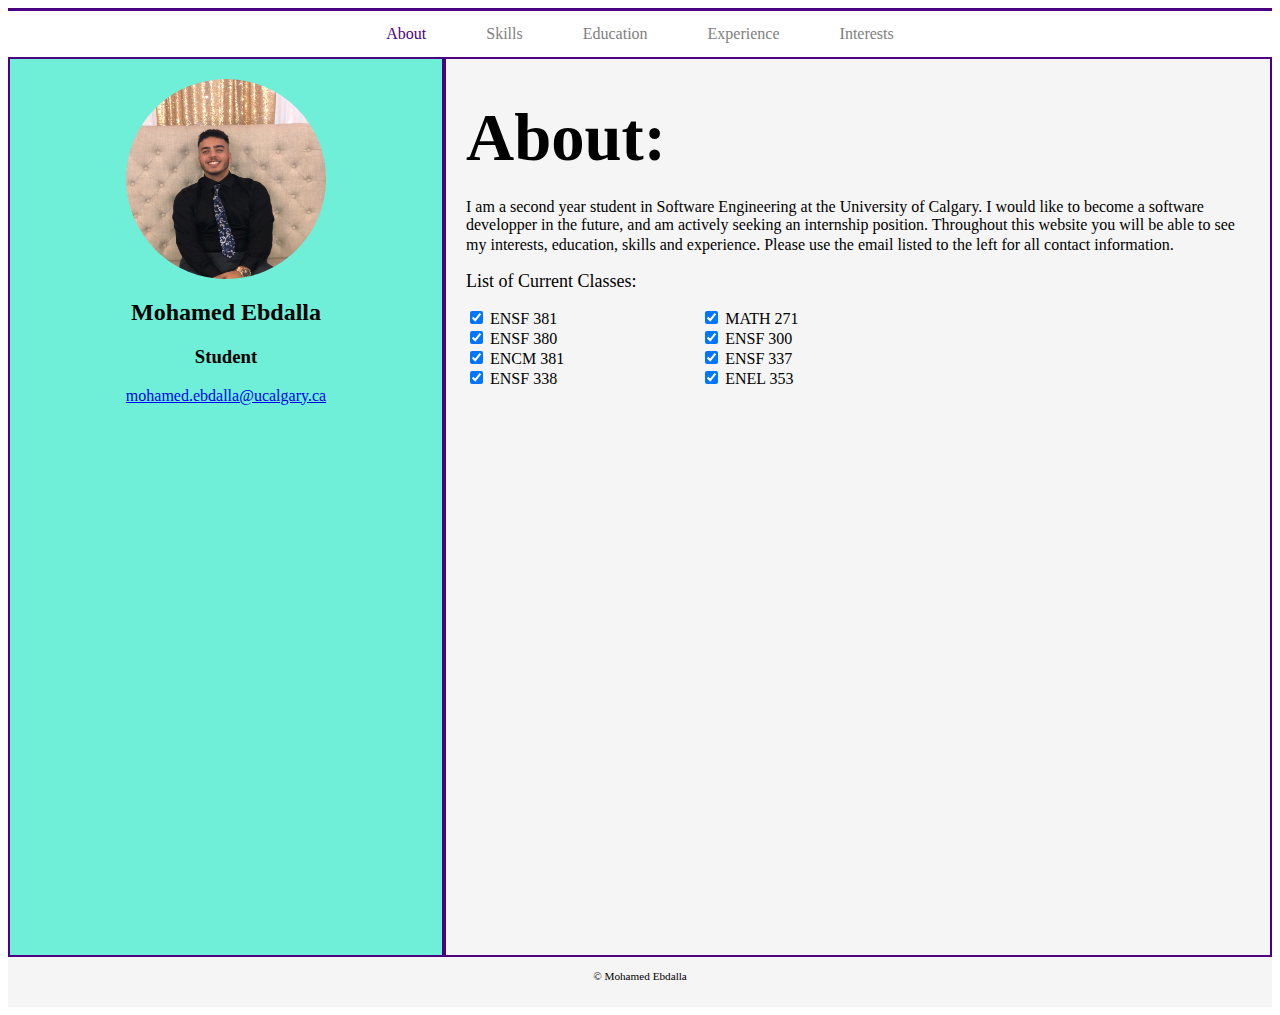
<file: index.html>
<!DOCTYPE html>
<html lang="en-US">

  <head>
    <meta charset="utf-8">
    <meta name="viewport" content="width=device-width">
    <link rel="stylesheet" href="style.css" />
    <title>Mohamed Ebdalla</title>
  </head>

  <body>
   
    <nav>
        <a href="index.html" style= color:indigo> About</a>
        <a href="skills.html" tabindex="1">Skills</a>
        <a href="education.html" tabindex="1">Education</a>
        <a href="experience.html" tabindex="1">Experience</a>
        <a href="interests.html" tabindex="1"  >Interests</a></div>
    </nav>

    <div class ="container">
        <div class = "one-third">
            <div style="text-align: center" class="circle-image">

                <img src = "Mohamed.jpg" alt = "Picture of me" width = "100" height = "200">
            </div>
            <h2>
                Mohamed Ebdalla
            </h2>
            <h3>
              Student
            </h3>
            <p><a href="https://outlook.live.com/owa/" target="_blank">mohamed.ebdalla@ucalgary.ca</a></p>
        </div>


        <div class = "two-thirds">
            <h1>
              <span>
                About:
              </span> 
            </h1>
            <p>
                I am a second year student in Software Engineering at the University of Calgary. I would like to become a software developper in the
                future, and am actively seeking an internship position. Throughout this website you will be able to see my interests, education, skills
                and experience. Please use the email listed to the left for all contact information. 
                <font size = "+1"> <p> List of Current Classes: </p> </font>
            </p>  
        
            <div style="width:30%; float:left;">
                  <input type="checkbox" checked> ENSF 381 <br>
                  <input type="checkbox" checked> ENSF 380 <br>
                  <input type="checkbox" checked> ENCM 381 <br>
                  <input type="checkbox" checked> ENSF 338 <br>
            </div>
 
            <div>
              <input type="checkbox" checked> MATH 271 <br>
              <input type="checkbox" checked> ENSF 300 <br>
              <input type="checkbox" checked> ENSF 337 <br>
              <input type="checkbox" checked> ENEL 353 <br>
            </div>
          </div>
        </div>
    </div>
  <div class="footer">
    <p class="copyright">© Mohamed Ebdalla</p>
  </div>
  </body>
</html>
</file>
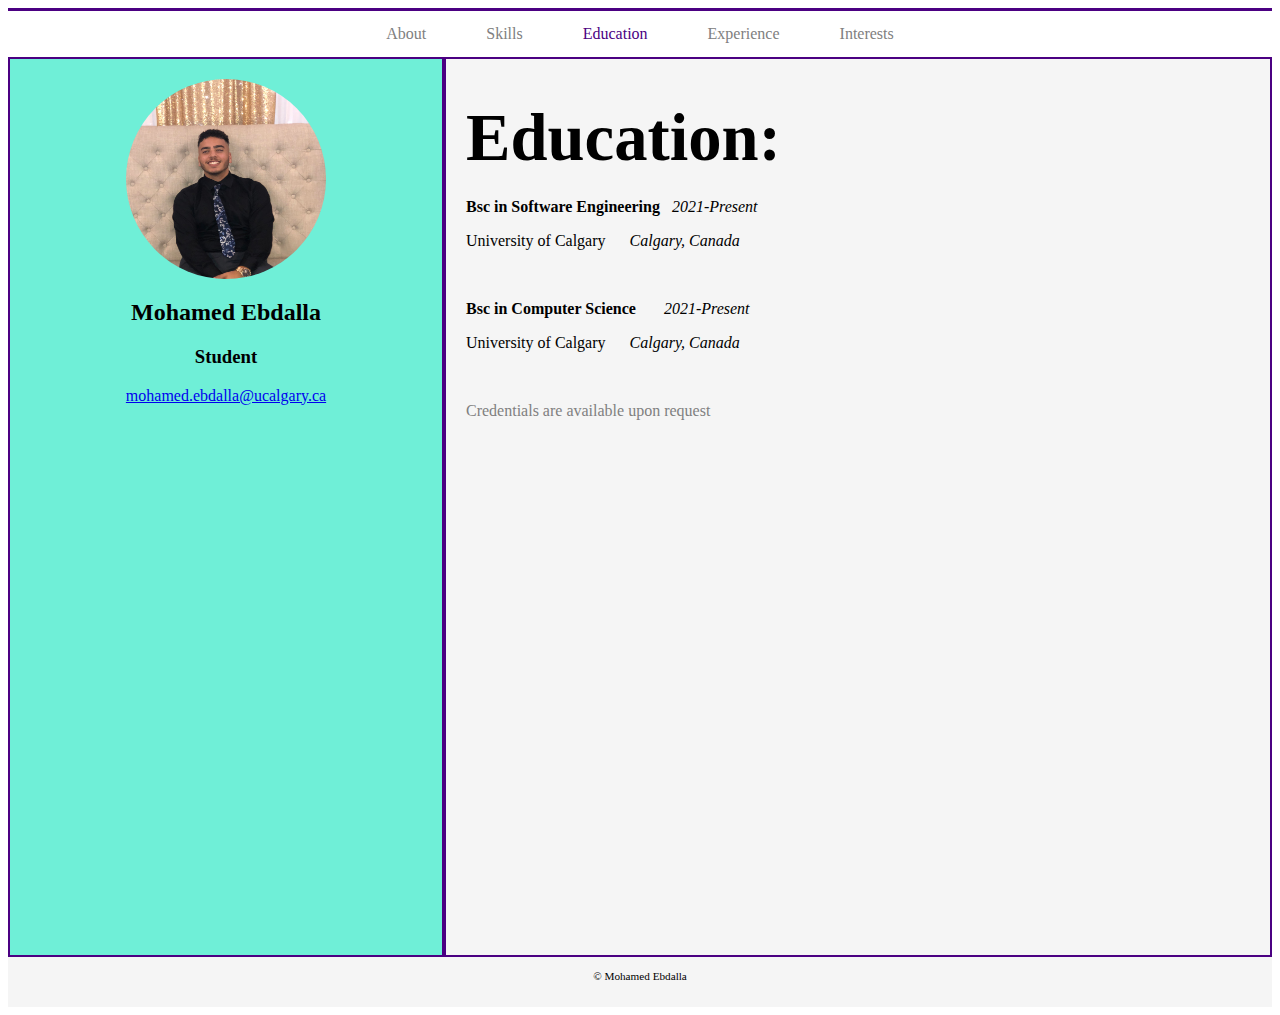
<file: education.html>
<!DOCTYPE html>
<html lang="en-US">

  <head>
    <meta charset="utf-8">
    <meta name="viewport" content="width=device-width">
    <link rel="stylesheet" href="style.css" />
    <title>Mohamed Ebdalla</title>
  </head>

  <body>
   
    <nav>
        <a href="index.html"> About</a>
        <a href="skills.html" tabindex="1">Skills</a>
        <a href="education.html" tabindex="1" style= color:indigo>Education</a>
        <a href="experience.html" tabindex="1">Experience</a>
        <a href="interests.html" tabindex="1">Interests</a>
    </nav>

    <div class ="container">
        <div class = "one-third">
            <div style="text-align: center" class="circle-image">

                <img src = "Mohamed.jpg" alt = "Picture of me" width = "100" height = "200">
            </div>
            <h2>
                Mohamed Ebdalla
            </h2>
            <h3>
                Student
              </h3>
              <p><a href="https://outlook.live.com/owa/" target="_blank">mohamed.ebdalla@ucalgary.ca</a></p>
        </div>


        <div class = "two-thirds">
    
            <h1>
                <span>Education:</span>
            </h1>
            <div>    
                <p>
                <strong>Bsc in Software Engineering</strong> &nbsp; <em>2021-Present</em>
                </p>
                <p>
                    University of Calgary &nbsp;&nbsp;&nbsp;&nbsp;<em> Calgary, Canada </em>
                </p>
                <br>

                <p>
                    <strong>Bsc in Computer Science</strong> &nbsp;&nbsp;&nbsp;&nbsp;&nbsp;&nbsp;<em>2021-Present</em>
                </p>
                <p>
                    University of Calgary &nbsp;&nbsp;&nbsp;&nbsp; <em> Calgary, Canada </em>
                </p>
                <br>

                <p style="color:grey">Credentials are available upon request</p>

            </div>
        </div>
    </div>
    <div class="footer">
        <p class="copyright">© Mohamed Ebdalla</p>
    </div>

    </body>
</html>
</file>
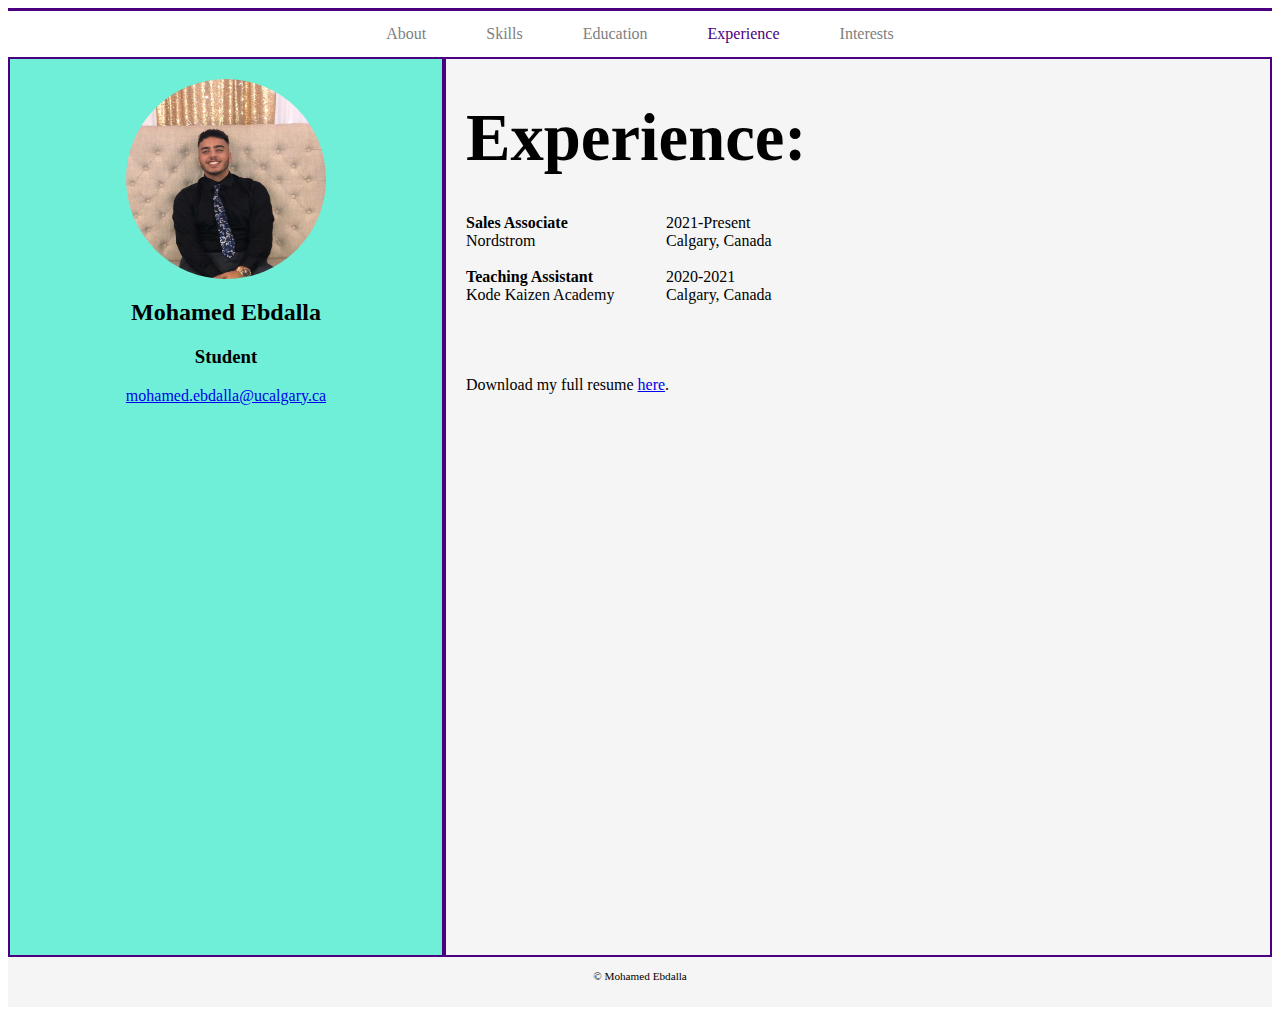
<file: experience.html>
<!DOCTYPE html>
<html lang="en-US">
  <head>
    <meta charset="utf-8">
    <meta name="viewport" content="width=device-width">
    <link rel="stylesheet" href="style.css" />
    <title>Mohamed Ebdalla</title>
  </head>
  <body>
    <nav>
      <a href="index.html">About</a>
      <a href="skills.html" tabindex="1">Skills</a>
      <a href="education.html" tabindex="1">Education</a>
      <a href="experience.html" tabindex="1" style= color:indigo >Experience</a>
      <a href="interests.html" tabindex="1"  >Interests</a>
  </nav>

  <div class ="container">
      <div class = "one-third">
          <div style="text-align: center" class="circle-image">

              <img src = "Mohamed.jpg" alt = "Picture of me" width = "100" height = "100">
          </div>
          <h2>
              Mohamed Ebdalla
          </h2>
          <h3>
            Student
          </h3>
          <p><a href="https://outlook.live.com/owa/" target="_blank">mohamed.ebdalla@ucalgary.ca</a></p>
      </div>
    
    <div class = "two-thirds">
   
    <h1>
        <span>Experience:</span>
    </h1>

    <div style="width: 200px; float:left; height:100px">
      <p>
        <strong>Sales Associate</strong><br>
        Nordstrom
        <br><br>
        <strong>Teaching Assistant</strong><br>
        Kode Kaizen Academy
    </p>
    </div>

    <div style="width: 250px; float:left; height:100px">
      <p>2021-Present<br>Calgary, Canada<br><br>2020-2021<br>Calgary, Canada</p>
  </div>
  <br><br><br><br><br><br><br><br><br>
         <p>Download my full resume <a href="Mohamed Resume .pdf" target="_blank">here</a>.</p>

  </div>
  
         

    
    </div>
  <div class="footer">
    <p class="copyright">© Mohamed Ebdalla</p>
  </div>
  </body>
</html>
</file>
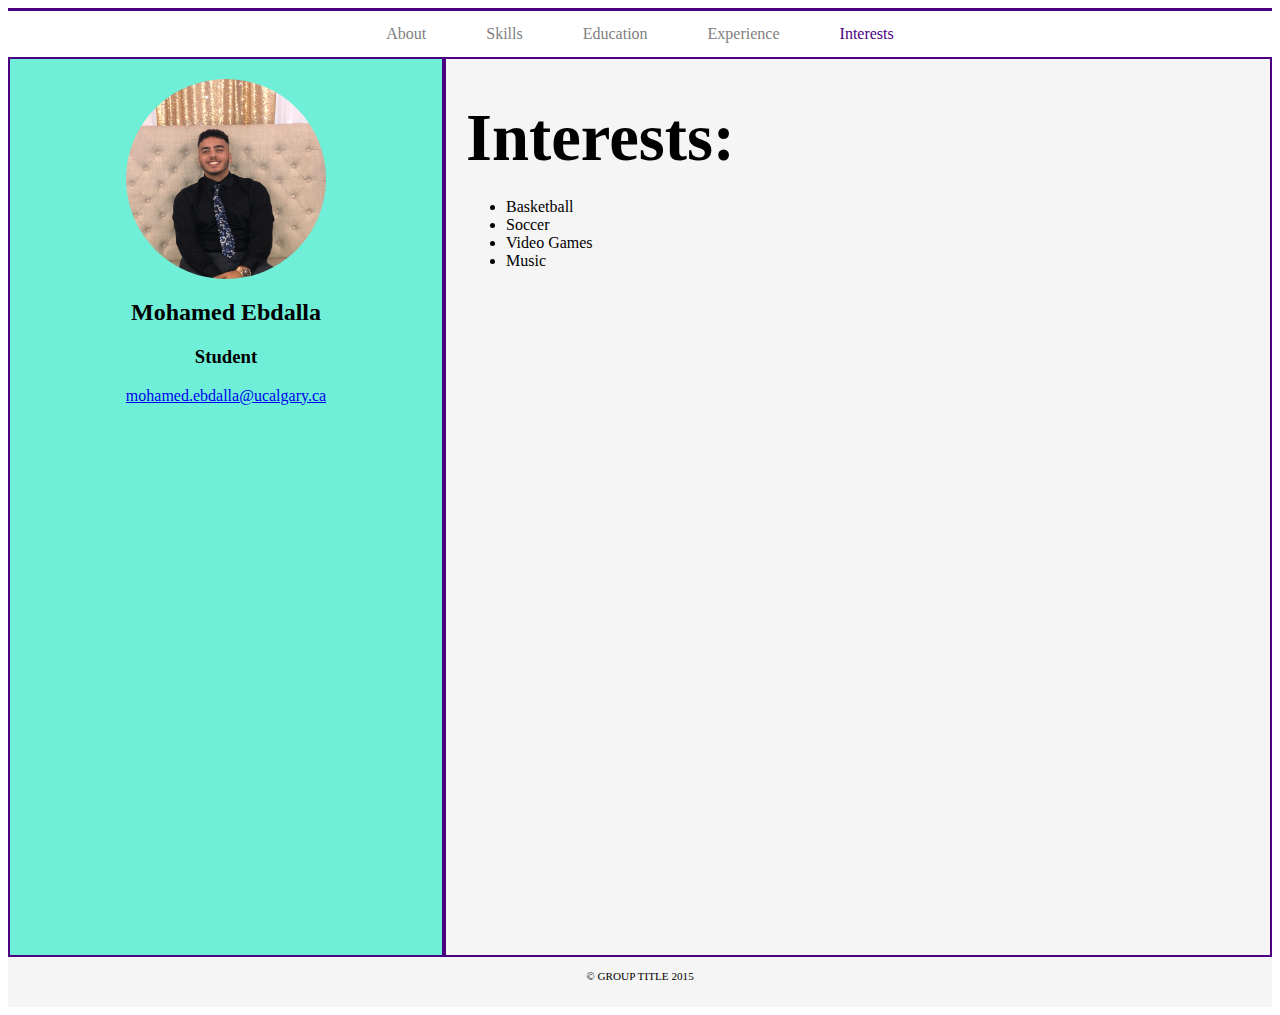
<file: interests.html>
<!DOCTYPE html>
<html lang="en-US">
  <head>
    <meta charset="utf-8">
    <meta name="viewport" content="width=device-width">
    <link rel="stylesheet" href="style.css" />
    <title>Mohamed Ebdalla</title>
  </head>
  <body>
    
    <nav>
        <a href="index.html">About</a>
        <a href="skills.html" tabindex="1">Skills</a>
        <a href="education.html" tabindex="1">Education</a>
        <a href="experience.html" tabindex="1">Experience</a>
        <a href="interests.html" tabindex="1" style= color:indigo >Interests</a>
    </nav>

    <div class ="container">
        <div class = "one-third">
            <div style="text-align: center" class="circle-image">

                <img src = "Mohamed.jpg" alt = "Picture of me" width = "100" height = "200">
            </div>
            <h2>
                Mohamed Ebdalla
            </h2>
            <h3>
                Student
              </h3>
              <p><a href="https://outlook.live.com/owa/" target="_blank">mohamed.ebdalla@ucalgary.ca</a></p>
        </div>


    <div class = "two-thirds">
    <h1>
        <span>Interests:</span>
    </h1>

    <div>
        <ul>
            <li> Basketball </li> 
            <li> Soccer </li>
            <li> Video Games </li>
            <li> Music </li>
         </ul>
    </div>
    </div>
    </div>
<div class="footer">
        <p class="copyright">© GROUP TITLE 2015</p>
</div>
  </body>
</html>
</file>
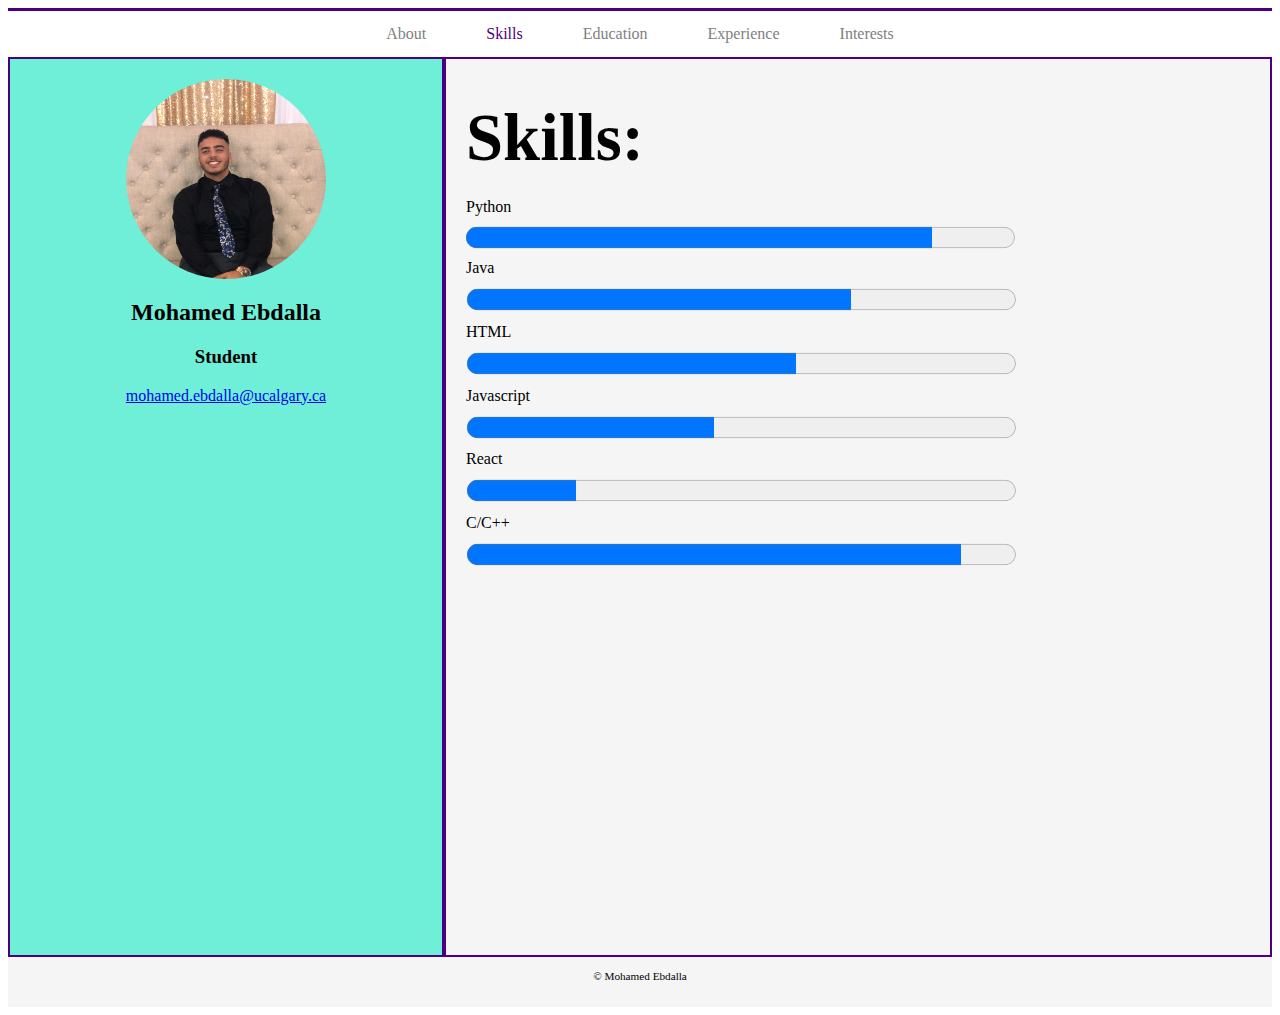
<file: skills.html>
<!DOCTYPE html>
<html lang="en-US">
  <head>
    <meta charset="utf-8">
    <meta name="viewport" content="width=device-width">
    <link rel="stylesheet" href="style.css" />
    <title>Mohamed Ebdalla</title>
  </head>
  <body>
    
    <nav>
        <a href="index.html">About</a>
        <a href="skills.html" tabindex="1" style= color:indigo>Skills</a>
        <a href="education.html" tabindex="1">Education</a>
        <a href="experience.html" tabindex="1">Experience</a>
        <a href="interests.html" tabindex="1" >Interests</a>
    </nav>

    <div class ="container">
        <div class = "one-third">
            <div style="text-align: center" class="circle-image">
                <img src = "Mohamed.jpg" alt = "Picture of me" width = "100" height = "200">
            </div>
            <h2>
                Mohamed Ebdalla
            </h2>
            <h3>
                Student
              </h3>
              <p><a href="https://outlook.live.com/owa/" target="_blank">mohamed.ebdalla@ucalgary.ca</a></p> 
        </div>


    <div class = "two-thirds">
        <h1>
            <span>
                Skills:
            </span>
            
        </h1>

            Python <br>
            <progress style="width:70%; height:5%" value=85 max="100" ></progress> <br>
            Java <br>
            <progress style="margin: 1px; height:5%;width:70%" value="70" max="100"></progress> <br>
            HTML <br>
            <progress style="margin: 1px; height:5%;width:70%" value="60" max="100"></progress> <br>
            Javascript <br>
            <progress style="margin: 1px; height:5%;width:70%" value="45" max="100"></progress> <br>
            React <br>
            <progress style="margin: 1px; height:5%;width:70%" value="20" max="100"></progress> <br>
            C/C++  <br>
            <progress style="margin: 1px; height:5%;width:70%" value="90" max="100"></progress> <br>
        </div>

    </div>
    <div class="footer">
            <p class="copyright">© Mohamed Ebdalla </p>
    </div>
  </body>
</html>
</file>
<file: style.css>
nav {
    display: flex;
    justify-content: center;
    background-color: white;
    border-color: indigo;
}

nav a {
    display: inline-block;
    text-align: center;
    padding: 14px 30px;
    text-decoration: none;
    color: grey;
    /* border-bottom: 3px solid gray; */
}

nav a:active {
    color: indigo;
}

nav a[tabindex]:focus {
    color: indigo;
    outline: none;
}

body {
    border-top: 3px solid indigo;
}

.circle-image {
    width: 200px;
    height: 200px;
    border-radius: 50%;
    overflow: hidden;
    margin: auto;
}

.circle-image img {
    width: 100%;
    height: 122%;
  }

.container {
    display: flex;
    flex-direction: row;
    width: 100%;
    height: 100vh;
  }

.one-third {
    flex: 1;
    background-color: rgb(111, 239, 215);
    padding: 20px;
    justify-content: center;
    align-items: center;
    text-align: center;
    border: 2px solid indigo;
  }

  span {
    font-family:Brush Script MT, Brush Script Std, cursive;
    font-size: 50pt;
}

.two-thirds {
    flex: 2;
    /* background-color: rgb(233, 139, 217); */
    background-color: whitesmoke;
    padding: 20px;
    border: 2px solid indigo;
  }



  .center {
    height: 500px;
    display: flex;
    align-items: center;
    justify-content: center;
    border: 3px solid indigo; 
  
  }

    .footer {
        position: relative;
        height: 50px;
        width: 100%;
        background-color: whitesmoke;
    }

    p.copyright {
        position: absolute;
        width: 100%;
        color: black;
        line-height: 40px;
        font-size: 0.7em;
        text-align: center;
        bottom:0;
    }
  
    
@media (max-width: 1500px) {

    nav {
      display: flex;
      justify-content: center;
      background-color: white;
      border-color: indigo;
    }

    nav a {
      display: inline-block;
      text-align: center;
      padding: 14px 30px;
      text-decoration: none;
      color: grey;
    }

    nav a:active {
      color: indigo;
    }

    nav a[tabindex]:focus {
      color: indigo;
      outline: none;
    }

    body {
      border-top: 3px solid indigo;
    }

    .circle-image {
      width: 200px;
      height: 200px;
      border-radius: 50%;
      overflow: hidden;
      margin: auto;
    }

    .circle-image img {
      width: 100%;
      height: 122%;
    }

    .container {
      display: flex;
      flex-direction: row;
      width: 100%;
      height: 100vh;
    }

    .one-third {
      flex: 1;
      background-color: rgb(111, 239, 215);
      padding: 20px;
      justify-content: center;
      align-items: center;
      text-align: center;
      border: 2px solid indigo;
    }

    span {
      font-family:Brush Script MT, Brush Script Std, cursive;
      font-size: 50pt;
    }

    .two-thirds {
      flex: 2;
      background-color: whitesmoke;
      padding: 20px;
      border: 2px solid indigo;
    }



    .center {
      height: 500px;
      display: flex;
      align-items: center;
      justify-content: center;
      border: 3px solid indigo; 

    }

    .footer {
          position: relative;
          height: 50px;
          width: 100%;
          background-color: whitesmoke;
    }

    p.copyright {
          position: absolute;
          width: 100%;
          color: black;
          line-height: 40px;
          font-size: 0.7em;
          text-align: center;
          bottom:0;
    }

  }
</file>
